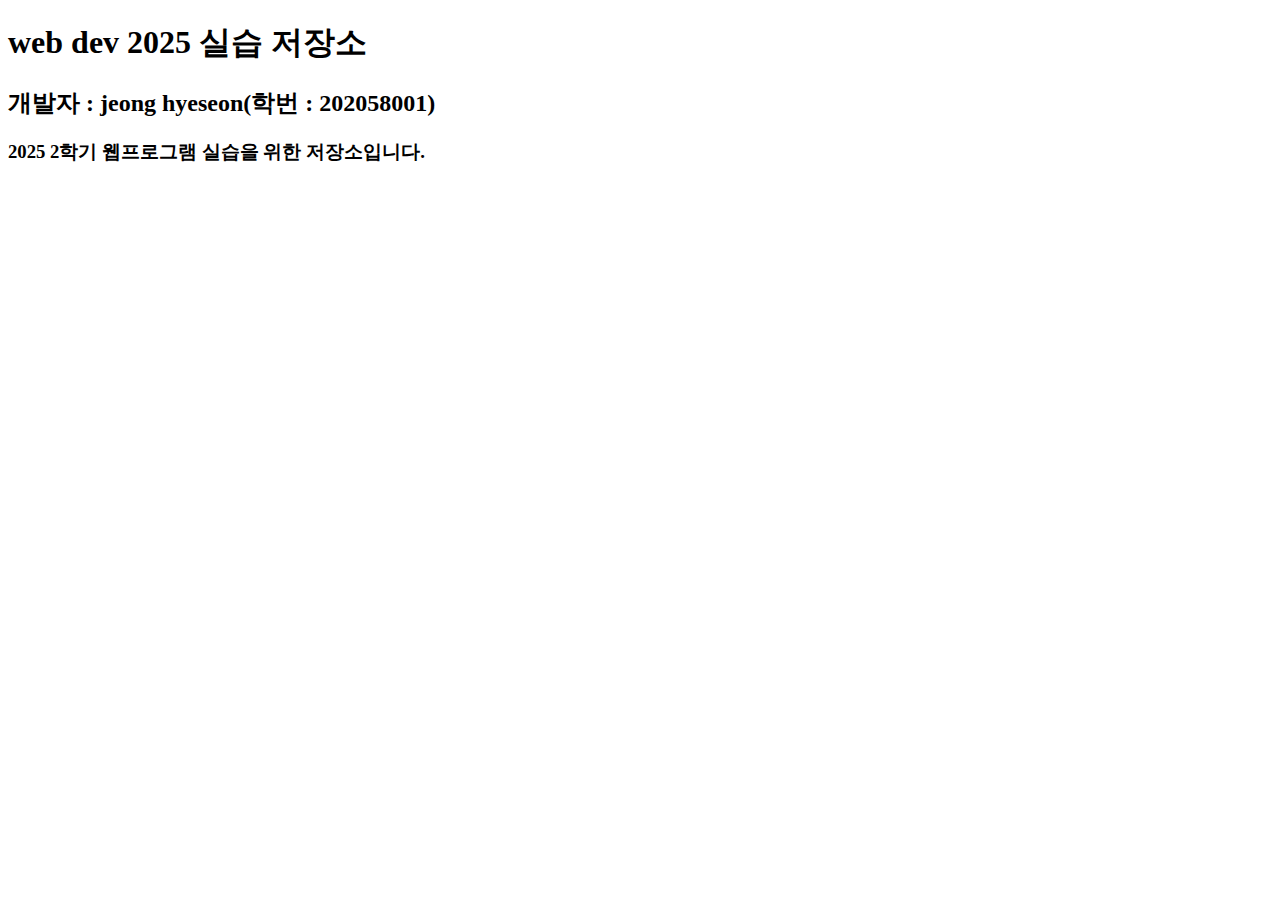
<file: index.html>
<!DOCTYPE html>
<html lang="en">
<head>
    <meta charset="UTF-8">
    <meta name="viewport" content="width=device-width, initial-scale=1.0">
    <title>Document</title>
</head>
<body>
    <h1>
        web dev 2025 실습 저장소
    </h1>
    <h2>
        개발자 : jeong hyeseon(학번 : 202058001)
    </h2>
    <h3>
        2025 2학기
        웹프로그램 실습을 위한 저장소입니다.
    </h3>
</body>
</html>
</file>
